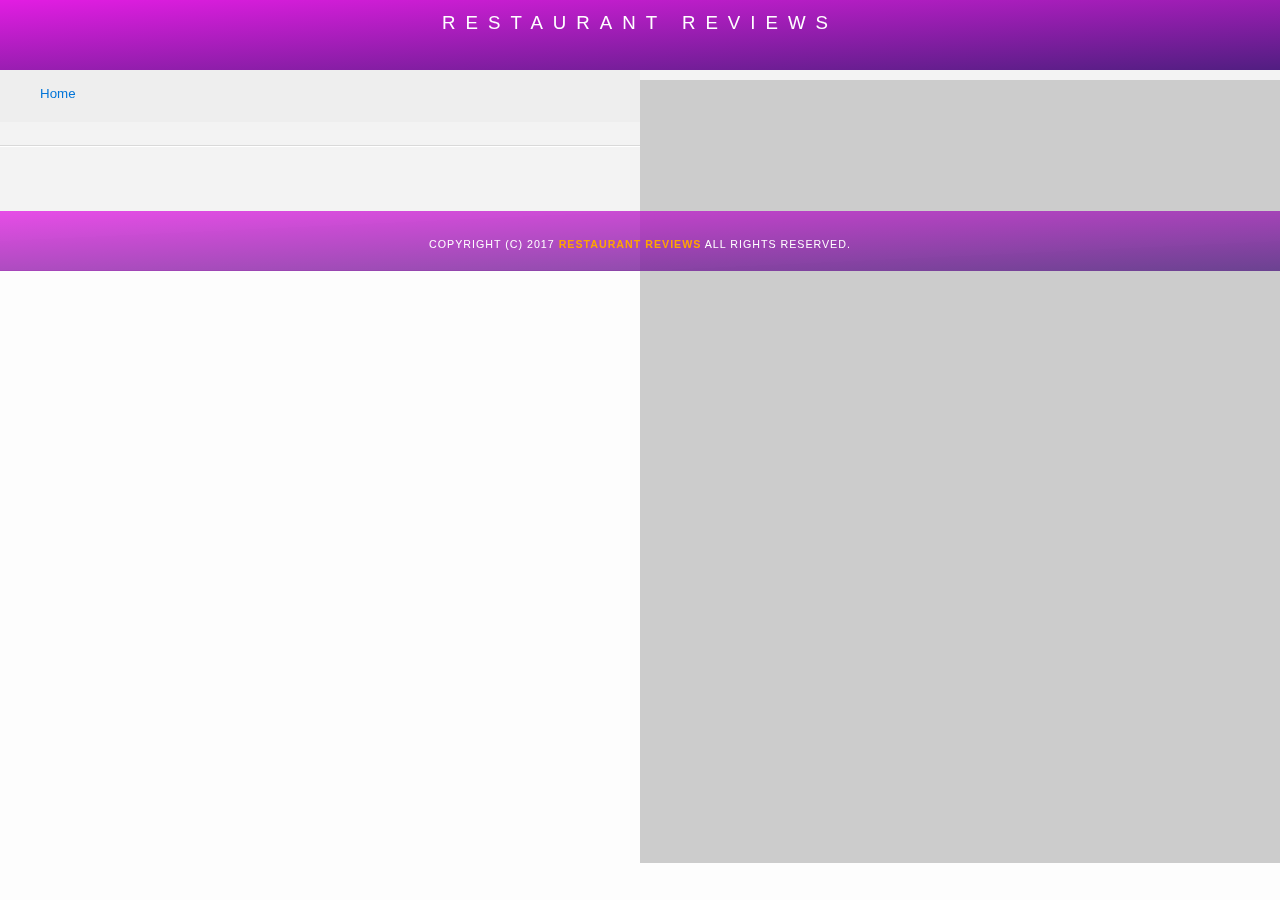
<file: restaurant.html>
<!DOCTYPE html>
<html lang="en">

<head>
  <!-- Normalize.css for better cross-browser consistency -->
<meta charset="UTF-8">
<meta name="viewport" content="width=device-width, initial-scale=1.0">
<meta http-equiv="X-UA-Compatible" content="ie=edge">
  <link rel="stylesheet" src="//normalize-css.googlecode.com/svn/trunk/normalize.css" />
  <!-- Main CSS file -->
  <link rel="stylesheet" href="css/styles.css" type="text/css">
  <link rel="stylesheet" href="https://unpkg.com/leaflet@1.3.1/dist/leaflet.css" integrity="sha512-Rksm5RenBEKSKFjgI3a41vrjkw4EVPlJ3+OiI65vTjIdo9brlAacEuKOiQ5OFh7cOI1bkDwLqdLw3Zg0cRJAAQ==" crossorigin=""/>
  <title>Restaurant Info</title>
</head>

<body class="inside">
  <!-- Beginning header -->
  <header>
    <!-- Beginning nav -->
    <nav>
      <h1><a href="/">Restaurant Reviews</a></h1>
    </nav>
    <!-- Beginning breadcrumb -->
    <ul aria-label="Breadcrumb" role="navigation" id="breadcrumb" >
      <li><a href="/">Home</a></li>
    </ul>
    <!-- End breadcrumb -->
    <!-- End nav -->
  </header>
  <!-- End header -->

  <!-- Beginning main -->
  <main id="maincontent">
    <!-- Beginning map -->
    <section id="map-container">
      <div tabindex="-1" aria-label="location" role="application" id="map"></div>
    </section>
    <!-- End map -->
    <!-- Beginning restaurant -->
    <section id="restaurant-container">
      <h2 id="restaurant-name"></h2>
      <img id="restaurant-img">
      <p id="restaurant-cuisine"></p>
      <p id="restaurant-address"></p>
      <table id="restaurant-hours"></table>
    </section>
    <!-- end restaurant -->
    <!-- Beginning reviews -->
    <section id="reviews-container">
      <ul id="reviews-list"></ul>
    </section>
    <!-- End reviews -->
  </main>
  <!-- End main -->

  <!-- Beginning footer -->
  <footer id="footer">
    Copyright (c) 2017 <a href="/"><strong>Restaurant Reviews</strong></a> All Rights Reserved.
  </footer>
  <!-- End footer -->
  <script src="https://unpkg.com/leaflet@1.3.1/dist/leaflet.js" integrity="sha512-/Nsx9X4HebavoBvEBuyp3I7od5tA0UzAxs+j83KgC8PU0kgB4XiK4Lfe4y4cgBtaRJQEIFCW+oC506aPT2L1zw==" crossorigin=""></script>
  <!-- Beginning scripts -->
  <!-- Database helpers -->
  <script type="text/javascript" src="js/dbhelper.js"></script>
  <!-- Main javascript file -->
  <script type="text/javascript" src="js/restaurant_info.js"></script>
  <!-- Google Maps -->
 <!--  <script async defer src="https://maps.googleapis.com/maps/api/js?key=AIzaSyA_tKbW6A5pQ-eupxI56myUnHLqYCzOjKo&libraries=places&callback=initMap"></script> -->
  <!-- End scripts -->

</body>

</html>
</file>
<file: css/styles.css>
@charset "utf-8";

/* CSS Document */
html {
  padding: 0;
  margin: 0;
}

body,
td,
th,
p {
  font-family: Arial, Helvetica, sans-serif;
  font-size: 10pt;
  color: #333;
  line-height: 1.5;
}

body {
  background-color: #fdfdfd;
  margin: 0;
  position: relative;
}

ul,
li {
  font-family: Arial, Helvetica, sans-serif;
  font-size: 10pt;
  color: #333;
}

a {
  color: orange;
  text-decoration: none;
}

a:hover,
a:focus {
  color: #3397db;
  text-decoration: none;
}

a img {
  border: none 0px #fff;
}

h1,
h2,
h3,
h4,
h5,
h6 {
  font-family: Arial, Helvetica, sans-serif;
  margin: 0 0 20px;
}

article,
aside,
canvas,
details,
figcaption,
figure,
footer,
header,
hgroup,
menu,
nav,
section {
  display: block;
}

#maincontent {
  background-color: #f3f3f3;
  min-height: 100%;
  width: 100%;
  padding: 0;
  margin: 0;
}

#footer {
  background-image: linear-gradient(to bottom right, rgba(226, 29, 226, 0.781), rgba(81, 30, 129, 0.788));
  width: 100%;
  color: rgb(255, 255, 255);
  font-size: 8pt;
  letter-spacing: 1px;
  padding-top: 25px;
  padding-bottom: 25px;
  text-align: center;
  text-transform: uppercase;
}

/* ====================== Navigation ====================== */
nav {
  width: 100%;
  height: 70px;
  background-image: linear-gradient(to bottom right, rgb(226, 29, 226), rgb(81, 30, 129));
  text-align: center;
  z-index: 99999;
}

nav h1 {
  margin: auto;
}

nav h1 a {
  color: #fff;
  font-size: 14pt;
  font-weight: 200;
  letter-spacing: 10px;
  text-transform: uppercase;
}

#breadcrumb {
  padding: 10px 40px 16px;
  list-style: none;
  background-color: #eee;
  font-size: 17px;
  margin: 0;
  width: calc(50% - 80px);
}

/* Display list items side by side */
#breadcrumb li {
  display: inline;
}

/* Add a slash symbol (/) before/behind each list item */
#breadcrumb li+li:before {
  padding: 8px;
  color: black;
  content: "/\00a0";
}

/* Add a color to all links inside the list */
#breadcrumb li a {
  color: #0275d8;
  text-decoration: none;
}

/* Add a color on mouse-over */
#breadcrumb li a:hover {
  color: #01447e;
  text-decoration: underline;
}

/* ====================== Map ====================== */
#map {
  height: 400px;
  width: 100%;
  background-color: #ccc;
}

/* ====================== Restaurant Filtering ====================== */
.filter-options {
  width: 100%;
  height: auto;
  padding-top: 10px;
  background-image: linear-gradient(to bottom right, rgba(226, 29, 226, 0.781), rgba(81, 30, 129, 0.788));
  align-items: center;
}

.filter-options h2 {
  color: white;
  font-size: 1rem;
  font-weight: normal;
  line-height: 1;
  margin: 0 20px;
}

.filter-options select {
  background-color: white;
  border: 1px solid #fff;
  font-family: Arial, sans-serif;
  font-size: 11pt;
  height: 35px;
  letter-spacing: 0;
  margin: 10px;
  padding: 0 10px;
  width: 200px;
}

/* ====================== Restaurant Listing ====================== */
#restaurants-list {
  background-color: #f3f3f3;
  list-style: outside none none;
  width: 100%;
  margin: 0;
  padding: 5px 0px 10px 0px;
  text-align: center;
}

#restaurants-list li {
  background-color: #fff;
  border: 0px solid rgb(230, 230, 230);
  font-family: Arial, sans-serif;
  margin: 15px;
  min-height: auto;
  padding: 0 0 30px 0;
  text-align: center;
  min-width: 200px;
  max-width: 300px;
  box-shadow: 10px 10px 20px rgb(187, 187, 187);
  border-radius: 8px;

}

#restaurants-list li:hover {
  
  animation-name: ease;
  animation-delay: initial;
  animation-duration: 3s;
  box-shadow: 2px 2px 5px grey;

}

#restaurants-list .restaurant-img {
  background-color: #ccc;
  display: block;
  margin: 0;
  max-width: 100%;
  min-height: 248px;
  min-width: 100%;
}

#restaurants-list li h2 {
  color: rgba(124, 93, 124, 0.808);
  font-family: Arial, sans-serif;
  font-size: 14pt;
  font-weight: 200;
  letter-spacing: 0;
  line-height: 1.3;
  margin: 20px 0 10px;
  text-transform: uppercase;
}

#restaurants-list p {
  margin: 0;
  font-size: 11pt;
  color: rgb(119, 119, 119);
}

#restaurants-list li a {
  background-image: linear-gradient(to bottom right, rgba(226, 29, 226, 0.781), rgba(81, 30, 129, 0.788));
  color: #fff;
  display: inline-block;
  font-size: 10pt;
  margin: 15px 0 0;
  padding: 8px 30px 10px;
  text-align: center;
  text-decoration: none;
  text-transform: uppercase;
  border-radius: 5px;
}
#restaurants-list li a:hover {
  box-shadow: 10px 10px 20px rgb(223, 223, 223);
  background-image: linear-gradient(to bottom right, rgba(97, 18, 97, 0.781), rgba(40, 16, 63, 0.788));
}

/* ====================== Restaurant Details ====================== */
.inside header {
  position: fixed;
  top: 0;
  width: 100%;
  z-index: 1000;
}

.inside #map-container {
  background: blue none repeat scroll 0 0;
  height: 87%;
  position: fixed;
  right: 0;
  top: 80px;
  width: 50%;
}

.inside #map {
  background-color: #ccc;
  height: 100%;
  width: 100%;
}

.inside #footer {
  bottom: 0;
  position: absolute;
  width: 100%;
  height: 10px;
}

#restaurant-name {
  color: #f18200;
  font-family: Arial, sans-serif;
  font-size: 20pt;
  font-weight: 200;
  letter-spacing: 0;
  margin: 15px 0 30px;
  text-transform: uppercase;
  line-height: 1.1;
}

#restaurant-img {
  width: 90%;
  height: auto;
}

#restaurant-address {
  font-size: 12pt;
  margin: 10px 0px;
}

#restaurant-cuisine {
  background-image: linear-gradient(to bottom right, rgba(226, 29, 226, 0.781), rgba(81, 30, 129, 0.788));
  color: #ddd;
  font-size: 12pt;
  font-weight: 300;
  letter-spacing: 10px;
  margin: 0 0 20px;
  padding: 2px 0;
  text-align: center;
  text-transform: uppercase;
  width: 90%;
}

#restaurant-container,
#reviews-container {
  border-bottom: 1px solid #d9d9d9;
  border-top: 1px solid #fff;
  padding: 40px 40px 30px;
  width: 50%;
}

#reviews-container {
  padding: 30px 10px 80px;
  width: 85%;
}

#reviews-container h2 {
  color: #f58500;
  font-size: 24pt;
  font-weight: 300;
  letter-spacing: -1px;
  padding-bottom: 1pt;
}

#reviews-list {
  margin: o;
  padding: 0;
  max-width: 80%;
}

#reviews-list li {
  background-color: #fff;
  border: 1px solid #f3f3f3;
  border-radius: 10px;
  display: block;
  list-style-type: none;
  margin: 20px 20px 20px 20px;
  overflow: hidden;
  padding: 20px 20px 20px;
  position: relative;
  max-width: 400px;
  box-shadow: 10px 10px 20px rgb(212, 212, 212);

}

#reviews-list li p {
  font-size: 16px;
}

#restaurant-hours {
  border-collapse: collapse;
  width: 90%;
  text-align: center;
  box-shadow: 10px 10px 25px rgb(194, 193, 193);
}

.table {
  margin: 20px auto 30px 20px;
  width: 70%;
  border-collapse: collapse;
}

#restaurant-hours td {
  color: #666;
  border: 1px solid rgb(189, 189, 189);
}

#restaurant-hours tr,
#restaurant-hours td {
  border: 1px solid rgb(194, 194, 194);
  padding: 10px;
}

#restaurant-hours tr:nth-child(odd) {
  background-image: linear-gradient(to bottom right, rgba(255, 204, 255, 0.781), rgba(213, 168, 255, 0.788));
}

tr {
  border-collapse: collapse;
}

#map-container {
  width: 100%;
  padding: 0;
  margin: 0;
}

#restaurants-list {
  display: flex;
  flex-direction: row;
  flex-wrap: wrap;
  justify-content: space-around;
}

@keyframes fade {
  0% {
    opacity: 0;
  }

  50% {
    opacity: 0;
  }

  90% {
    opacity: 0;
  }

  100% {
    opacity: 1;
  }
}

.push {
  display: none;
  position: fixed;
  bottom: 0px;
  left: 0px;
  border: 1px solid maroon;
  background-color: rgb(107, 52, 52);
  padding: 5px;
  width: 100%;
  max-width: 500px;
  font-size: 16px;
  margin: auto;
  animation-name: fade;
  animation-duration: 3s;
}

.push>h3 {
  line-height: 10px;
  padding: 10px;
  color: rgb(204, 204, 204);
  text-align: left;
}

.buttons {
  display: flex;
  flex-direction: row;
  width: 300px;
  float: right;
  margin: auto;
}

.btn {
  padding: 5px;
  background-color: rgb(107, 52, 52);
  border: none;
  color: rgb(170, 170, 170);
  font-family: Arial, Helvetica, sans-serif;
  font-size: 16px;
  text-transform: uppercase;
  width: 100px;
  margin-left: 10px;
  margin-right: 10px;
  cursor: pointer;
}

.leaflet-top,
.leaflet-bottom {
  z-index: -1;
}

/* ====== media quarries start from here =====*/

@media screen and (max-width: 600px) {

  header,
  nav {
    height: 50px;
    z-index: 9999;
  }

  nav>h1>a {
    font-size: 18px;
    letter-spacing: 5px;
  }

  #map {
    width: 100%;
    height: 300px;

  }


  #restaurants-list>li {
    min-width: 75%;
    height: auto;
  }

  .inside #map-container {
    background: blue none repeat scroll 0 0;
    height: 300px;
    position: unset;
    width: 100%;
  }

  #restaurant-container {
    padding: 20px 10px 20px 20px;
    max-width: 100%;
    padding: 5;
    margin: 0;
    position: relative;
  }

  #restaurant-container {
    width: 85%;
  }

  #restaurant-name {
    font-size: 20px;
  }

  #breadcrumb {
    padding: 10px 40px 16px;
    list-style: none;
    background-color: #eee;
    font-size: 17px;
    margin: 0;
    height: 15px;
    width: 100%;
    z-index: 100;
  }

  .inside #footer {
    width: 100%;
    height: 10px;
  }

  #review-list {
    margin-bottom: 20px;
    padding: 0;
    max-width: 90%;
  }

  #review-list li {
    margin-bottom: 40px;
    max-width: 300px;
    height: auto;
  }

  #reviews-container {
    margin: 20px;
  }

  #restaurant-list {
    display: flex;
    flex-direction: row;
    flex-wrap: wrap;
    justify-content: space-around;
  }
}

@media screen and (max-width: 700px) {
  #reviews-list {
    width: 90%;
    max-width: 300px;
  }
}

@media screen and (min-width: 601px) and (max-width: 1000px) {

  header,
  nav {
    height: 50px;
    z-index: 9999;
  }

  nav>h1>a {
    font-size: 18px;
    letter-spacing: 5px;
  }

  .inside #map {
    width: 100%;
    height: 300px;

  }

  #reviews-list {
    margin: 0;
    padding: 0;
    max-width: 90%;
  }

  .restaurant-img,
  #restaurant-cuisine {
    max-width: 500px;
  }

  #restaurants-list>li {
    max-width: 300px;
    height: auto;
  }

  .inside #map-container {
    background: blue none repeat scroll 0 0;
    height: 300px;
    position: unset;
    width: 100%;
  }

  #restaurant-container {
    padding: 20px 10px 20px 20px;
    max-width: 100%;
    padding: 5;
    margin: 0;
    position: relative;
  }

  #restaurant-container {
    width: 85%;
  }

  #restaurant-name {
    font-size: 20px;
  }

  #breadcrumb {
    padding: 10px 40px 16px;
    list-style: none;
    background-color: #eee;
    font-size: 17px;
    margin: 0;
    height: 15px;
    width: 100%;
    z-index: 100;
  }

  .inside #footer {
    width: 100%;
    height: 40px;
  }
}
</file>
